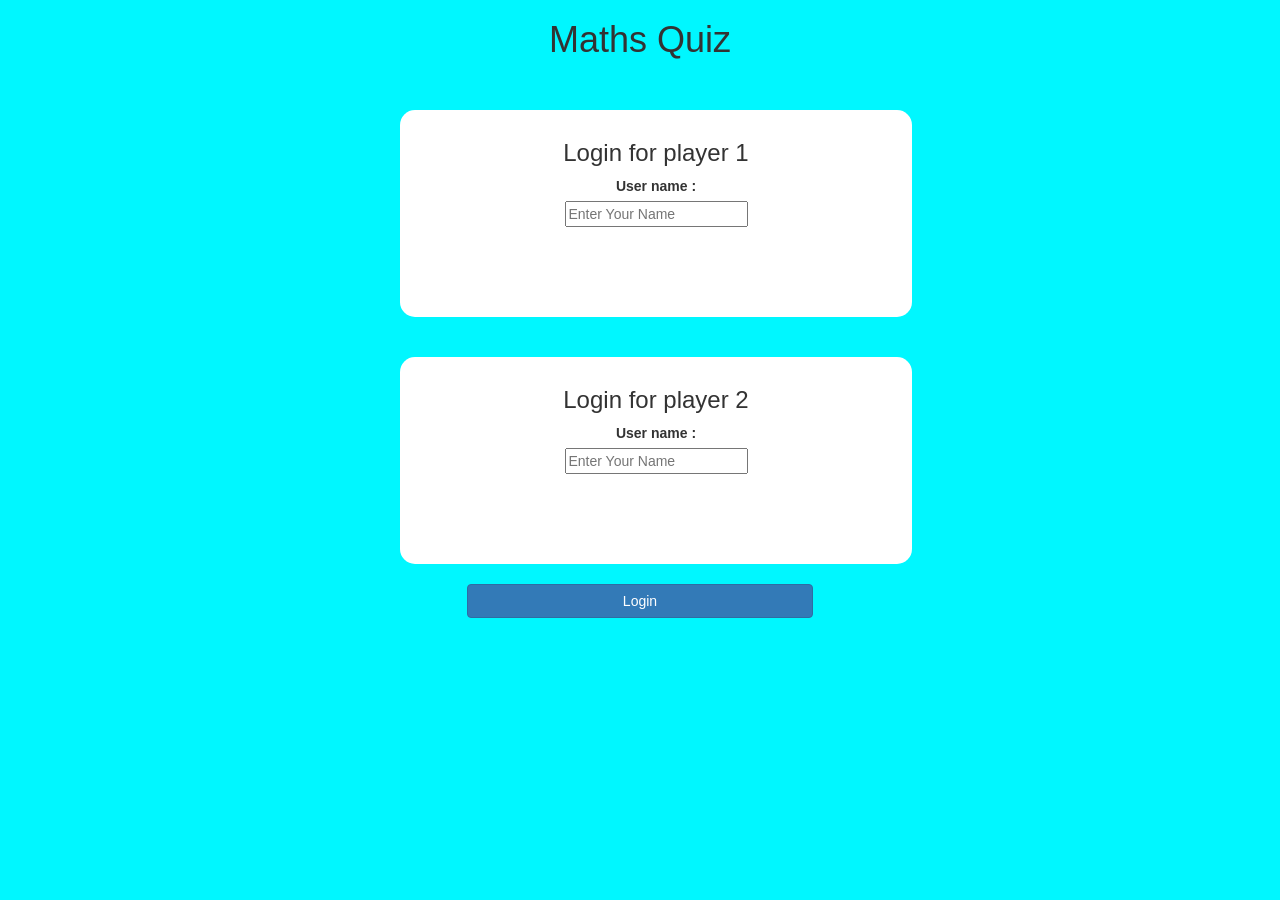
<file: index.html>
<html>
    <head>
        <title>Math Quiz</title>
        <script src="main.js"></script>
        <meta name="viewport" content="width=device-width, initial-scale=1"> 
        <link rel="stylesheet" href="https://maxcdn.bootstrapcdn.com/bootstrap/3.4.0/css/bootstrap.min.css"> 
        <script src="https://ajax.googleapis.com/ajax/libs/jquery/3.4.1/jquery.min.js"> </script>
        <script src="https://maxcdn.bootstrapcdn.com/bootstrap/3.4.0/js/bootstrap.min.js"></script>
        <link rel="stylesheet" href="style.css">
    </head>
    <body>
        <h1>Maths Quiz</h1>
        <br>
        <br>
        <div class="col-lg-4 col-sm-8 col-xs-12 login_div">
          <h3>Login for player 1</h3>
          <label>User name :</label>
          <br>
          <input placeholder="Enter Your Name" type="text" id="input1">
        </div>
        <br>
        <br>
        <div class="col-lg-4 col-sm-8 col-xs-12 login_div2">
          <h3>Login for player 2</h3>
          <label>User name :</label>
          <br>
          <input placeholder="Enter Your Name" type="text" id="input2">
        </div>
        <br>
        <button onclick="next_page()" class="btn btn-primary" id="login_b">Login</button>
    </body>
</html>
</file>
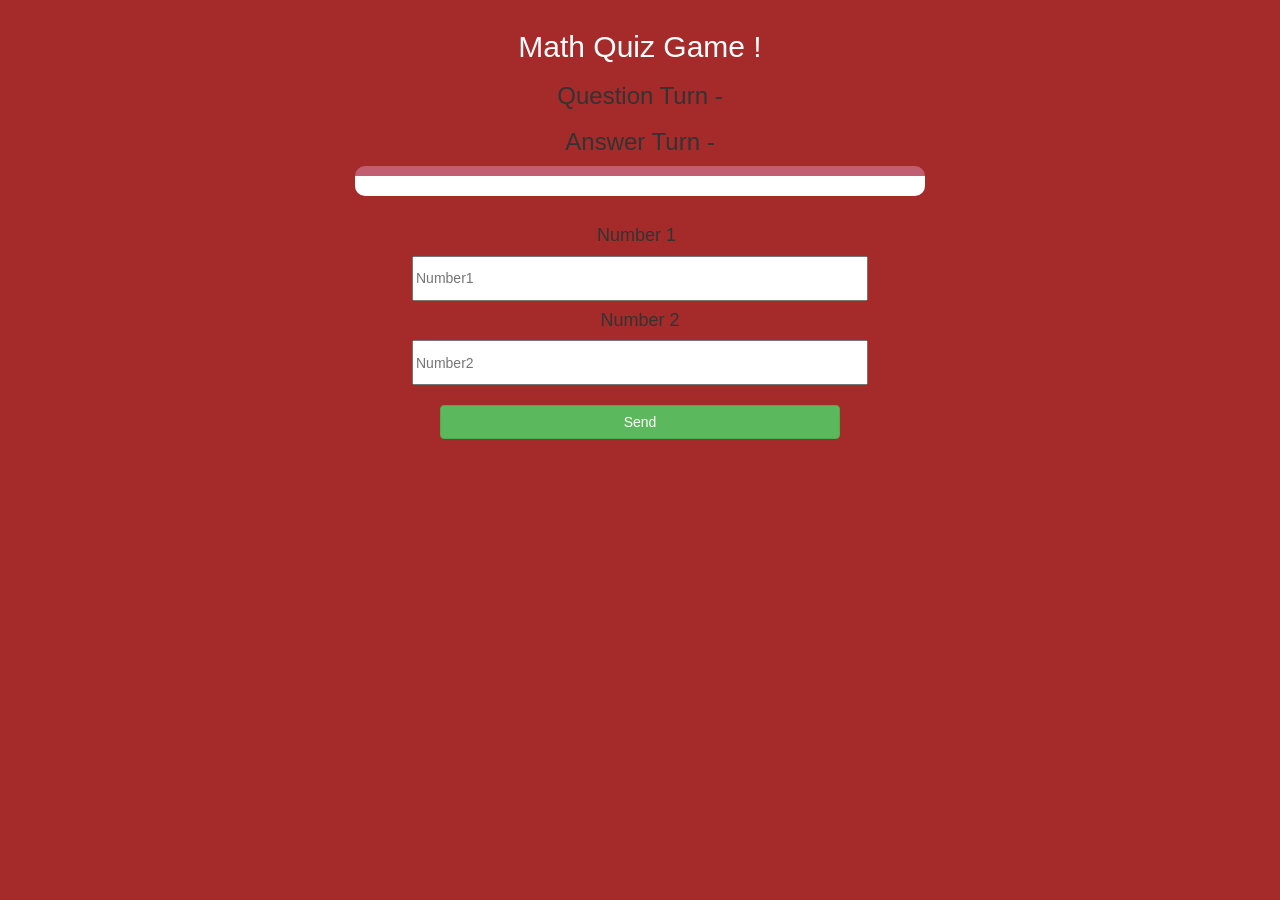
<file: game.html>
<html>
    <head>
        <title>Math Quiz</title>
        <script src="game.js"></script>
        <meta name="viewport" content="width=device-width, initial-scale=1"> 
        <link rel="stylesheet" href="https://maxcdn.bootstrapcdn.com/bootstrap/3.4.0/css/bootstrap.min.css"> 
        <script src="https://ajax.googleapis.com/ajax/libs/jquery/3.4.1/jquery.min.js"></script>
        <script src="https://maxcdn.bootstrapcdn.com/bootstrap/3.4.0/js/bootstrap.min.js"></script>
        <link rel="stylesheet" href="style.css">
    </head>
    <body style="background-color:brown">
        <h4 id="name_p_1" style="color: white;"></h4>
        <span id="score_p_1"></span>

        <h4 id="name_p_1" style="color: white;"></h4>
        <span id="score_p_1"></span>
        <center>
        <div class="container">
                <h2 style="color: white;">Math Quiz Game !</h2>
                <h3 id="q_t">Question Turn - </h3>
                <h3 id="a_t">Answer Turn - </h3>
               <div id="output" class="col-lg-6"></div>
               <br>
               <h4 style="margin-right:7px;">Number 1</h4>
               <input placeholder="Number1 " type="number" style="width: 40%; height: 5%;" id="number1">
               <h4>Number 2</h4>
               <input placeholder="Number2 " type="number" style="width: 40%; height: 5%;" id="number2">
               <br>
               <br>
               <button class="btn btn-success" style="width:400px;" onclick="num()">Send</button>
     </center>
    </body>
</html>
</file>
<file: style.css>
body{
    background-color:rgb(0, 247, 255);
    text-align: center;
}

.login_div ,.login_div2{
    background-color: white;
    padding: 10;
    float:none;
    border-radius: 15px;
    width:40%;
    height:23%;
    text-align: center;
    margin-left:400px ;
}

#login_b{
    width:27%;
}

#output
{
background: white;
border-radius: 10px;
border-top: 10px solid rgba(160, 8, 38, 0.651);
padding: 10px;
float: none;
}
</file>
